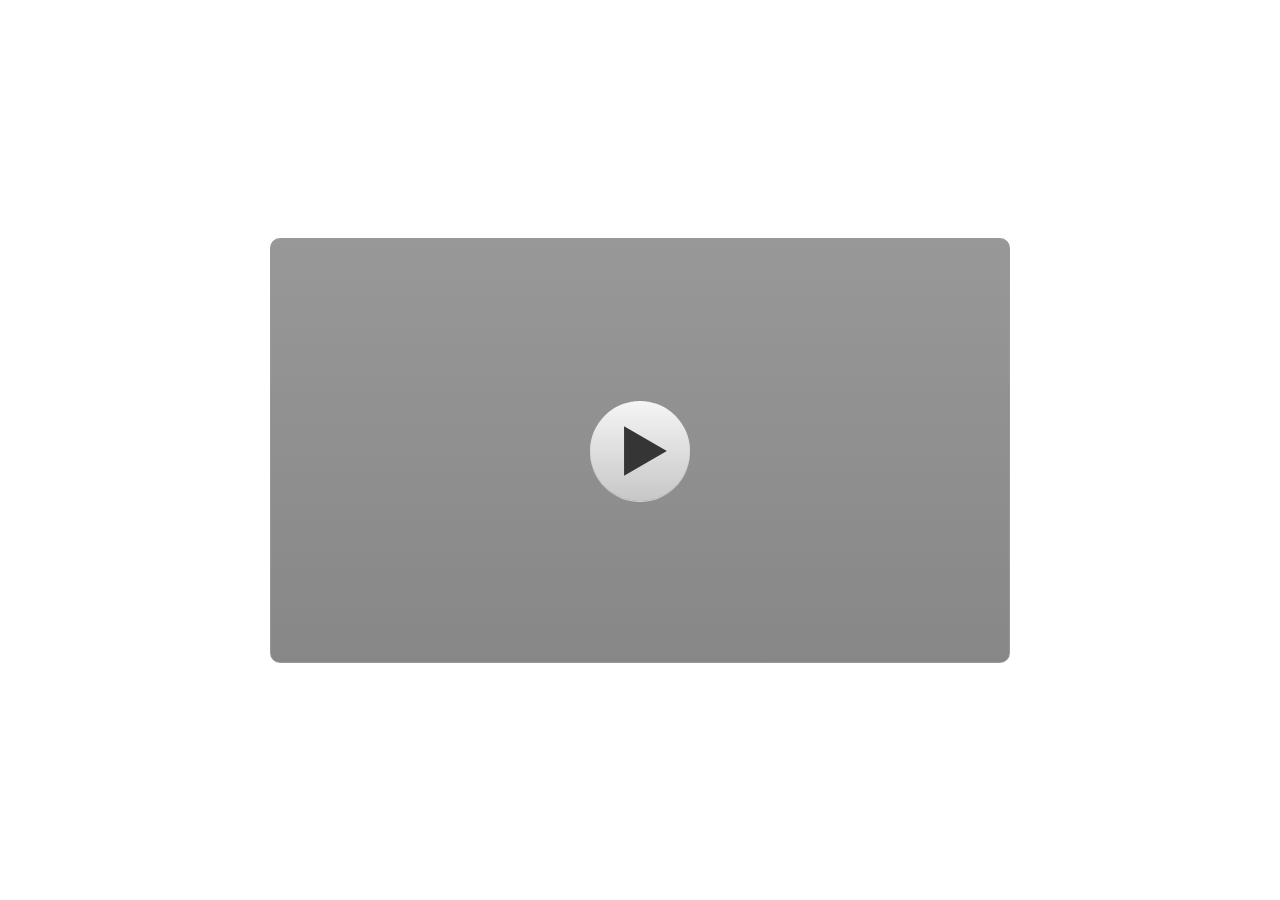
<file: index.html>
﻿<!doctype html>
<html lang="en-US">
<head>
  <meta charset="utf-8">
  <!-- Created using Storyline 3 - http://www.articulate.com  -->
  <!-- version: 3.20.30234.0 -->
  <title>MARIBEDA_New</title>
  <meta http-equiv="x-ua-compatible" content="IE=edge"/>
  <meta name="viewport" content="width=device-width,initial-scale=1,user-scalable=no,shrink-to-fit=no,minimal-ui"/>
  <meta name="apple-mobile-web-app-capable" content="yes"/>
  <style>
    html, body { height: 100%; padding: 0; margin: 0 }
    #app { height: 100%; width: 100%; }
  </style>

  <script>
    window.DS = {};
    window.globals = {
      DATA_PATH_BASE: '',
      HAS_FRAME: true,
      HAS_SLIDE: true,

      lmsPresent: false,
      tinCanPresent: false,
      cmi5Present: false,
      aoSupport: false,
      scale: 'noscale',
      captureRc: false,
      browserSize: 'optimal',
      bgColor: '#FFFFFF',
      features: '',
      themeName: 'classic',
      preloaderColor: '#FFFFFF',
      suppressAnalytics: false,
      productChannel: 'perpetual',
      publishSource: 'storyline',
      aid: '',
      cid: '69b7dba5-6168-4730-958e-7ff2df74c754',
      playerVersion: '3.20.30234.0',
      publishTimestamp: '2026-04-14T04:38:13.5439175Z',
      maxIosVideoElements: 10,
      connectionSettings: { },

      
      parseParams: function(qs) {
        if (window.globals.parsedParams != null) {
          return window.globals.parsedParams;
        }
        qs = (qs || window.location.search.substr(1)).split('+').join(' ');
        var params = {},
            tokens,
            re = /[?&]?([^=]+)=([^&]*)/g;

        while (tokens = re.exec(qs)) {
          params[decodeURIComponent(tokens[1]).trim()] =
            decodeURIComponent(tokens[2]).trim();
        }
        window.globals.parsedParams = params;
        return params;
      }

    };
  </script>
  <script>
    var isIe11 = ('ActiveXObject' in window || window.MSBlobBuilder != null)
      && window.msCrypto != null && !window.ActiveXObject;
    if (isIe11) {
      window.globals.unsupportedBrowser = true;
      document.write(atob('[base64]'));
    }
  </script>
  
  <script>window.THREE = { };</script>
  
</head>
<body style="background: #FFFFFF" class="cs-HTML theme-classic">
  <!-- 360 -->
<audio src="" id="bgSong" preload="auto" autoplay loop></audio>
  <script>!function(){var e,i=/iPhone/i,o=/iPod/i,n=/iPad/i,t=/\biOS-universal(?:.+)Mac\b/i,r=/\bAndroid(?:.+)Mobile\b/i,a=/Android/i,d=/(?:SD4930UR|\bSilk(?:.+)Mobile\b)/i,p=/Silk/i,l=/Windows Phone/i,u=/\bWindows(?:.+)ARM\b/i,b=/BlackBerry/i,s=/BB10/i,c=/Opera Mini/i,f=/\b(CriOS|Chrome)(?:.+)Mobile/i,h=/Mobile(?:.+)Firefox\b/i,v=function(e){return void 0!==e&&"MacIntel"===e.platform&&"number"==typeof e.maxTouchPoints&&e.maxTouchPoints>1&&"undefined"==typeof MSStream};e=function(e){var m={userAgent:"",platform:"",maxTouchPoints:0};e||"undefined"==typeof navigator?"string"==typeof e?m.userAgent=e:e&&e.userAgent&&(m={userAgent:e.userAgent,platform:e.platform,maxTouchPoints:e.maxTouchPoints||0}):m={userAgent:navigator.userAgent,platform:navigator.platform,maxTouchPoints:navigator.maxTouchPoints||0};var g=m.userAgent,y=g.split("[FBAN");void 0!==y[1]&&(g=y[0]),void 0!==(y=g.split("Twitter"))[1]&&(g=y[0]);var A=function(e){return function(i){return i.test(e)}}(g),w={apple:{phone:A(i)&&!A(l),ipod:A(o),tablet:!A(i)&&(A(n)||v(m))&&!A(l),universal:A(t),device:(A(i)||A(o)||A(n)||A(t)||v(m))&&!A(l)},amazon:{phone:A(d),tablet:!A(d)&&A(p),device:A(d)||A(p)},android:{phone:!A(l)&&A(d)||!A(l)&&A(r),tablet:!A(l)&&!A(d)&&!A(r)&&(A(p)||A(a)),device:!A(l)&&(A(d)||A(p)||A(r)||A(a))||A(/\bokhttp\b/i)},windows:{phone:A(l),tablet:A(u),device:A(l)||A(u)},other:{blackberry:A(b),blackberry10:A(s),opera:A(c),firefox:A(h),chrome:A(f),device:A(b)||A(s)||A(c)||A(h)||A(f)},any:!1,phone:!1,tablet:!1};return w.any=w.apple.device||w.android.device||w.windows.device||w.other.device,w.phone=w.apple.phone||w.android.phone||w.windows.phone,w.tablet=w.apple.tablet||w.android.tablet||w.windows.tablet,w}(),"object"==typeof exports&&"undefined"!=typeof module?module.exports=e:"function"==typeof define&&define.amd?define((function(){return e})):this.isMobile=e}();
    window.isMobile.apple.tablet = window.isMobile.apple.tablet ||
      (navigator.platform === 'MacIntel' && navigator.maxTouchPoints > 1);
    window.isMobile.apple.device = window.isMobile.apple.device || window.isMobile.apple.tablet;
    window.isMobile.tablet = window.isMobile.tablet || window.isMobile.apple.tablet;
    window.isMobile.any = window.isMobile.any || window.isMobile.apple.tablet;
  </script>

  <div id="focus-sink" tabindex="-1"></div>

  <div id="preso"></div>
  <script>
    (function() {

      var classTypes = [ 'desktop', 'mobile', 'phone', 'tablet' ];

      var addDeviceClasses = function(prefix, testObj) {
        var curr, i;
        for (i = 0; i < classTypes.length; i++) {
          curr = classTypes[i];
          if (testObj[curr]) {
            document.body.classList.add(prefix + curr);
          }
        }
      };

      var params = window.globals.parseParams(),
          isDevicePreview = params.devicepreview === '1',
          isPhoneOverride = params.deviceType === 'phone' || (isDevicePreview && params.phone == '1'),
          isTabletOverride = (params.deviceType === 'tablet' || isDevicePreview) && !isPhoneOverride,
          isMobileOverride = isPhoneOverride || isTabletOverride;

      var deviceView = {
        desktop: !window.isMobile.any && !isMobileOverride,
        mobile: window.isMobile.any || isMobileOverride,
        phone: isPhoneOverride || (window.isMobile.phone && !isTabletOverride),
        tablet: isTabletOverride || window.isMobile.tablet
      };

      window.globals.deviceView = deviceView;
      window.isMobile.desktop = !window.isMobile.any;
      window.isMobile.mobile = window.isMobile.any;

      addDeviceClasses('view-', deviceView);

    })();
  </script>
  
  <script src='story_content/user.js' type=text/javascript></script>
  <div class="slide-loader"></div>

  <script>
    if (window.globals.deviceView.isMobile) { var doc = document, loader = doc.body.querySelector('.slide-loader'); [ 1, 2, 3 ].forEach(function(n) { var d = doc.createElement('div'); d.style.backgroundColor = window.globals.preloaderColor; d.classList.add('mobile-loader-dot'); d.classList.add('dot' + n); loader.appendChild(d); }); }
  </script>

  <div class="mobile-load-title-overlay" style="display: none">
    <div class="mobile-load-title">MARIBEDA_New</div>
  </div>

  <div class="mobile-chrome-warning"></div>

  
<style>
  .warn-connection-dialog {
    display: none;
    background: transparent;
    pointer-events: none;
    position: fixed;
    left: 0;
    top: 0;
    width: 100%;
    height: 100%;
    z-index: 999;
  }

  .warn-connection-content {
    border-radius: 4px;
    background: white;
    border: 1px solid #E7E7E7;
    color: #333333;
    box-shadow: 0 2px 4px rgba(0, 0, 0, 0.25);
    transition: all 150ms ease-out;
    position: absolute;
    white-space: nowrap;
  }

  .view-phone.is-landscape .warn-connection-content {
    left: 23px;
    bottom: 23px;
  }

  .view-tablet.is-landscape .warn-connection-content {
    left: 50%;
    top: 20px;
    transform: translateX(-50%);
  }

  .is-portrait .warn-connection-content {
    transform: translate(-50%, calc(-100% - 15px));
  }

  .warn-connection-content p {
    display: inline-block;
    margin: 0 8px 0 0;
    line-height: 33px;
    font-size: 11px;
  }

  .warn-connection-content svg {
    position: relative;
    vertical-align: middle;
    margin: 0 2px 2px 8px;
  }

  .view-desktop .warn-connection-content {
    left: 1.5em;
    bottom: 1.5em;
  }

  .view-desktop .warn-connection-content p {
    font-size: 1.1em;
  }

  .is-offline .warn-connection-dialog {
    display: block;
  }

  .is-offline .cs-panel * {
    pointer-events: none !important;
  }

  .is-offline .cs-panel {
    pointer-events: all !important;
  }

  .is-offline #nav-controls * {
    pointer-events: none !important;
  }

  .is-offline #nav-controls {
    pointer-events: all !important;
  }
</style>

<div class="warn-connection-dialog">
  <div class="warn-connection-content">
    <svg width="17" height="15" viewBox="0 0 17 15" xmlns="http://www.w3.org/2000/svg">
      <path fill="#8F0000" stroke="white" d="M16.07,12.98 L15.88,12.23 L9.51,1.21 C8.97,0.26,7.6,0.26,7.06,1.21 L0.69,12.23 C0.15,13.16,0.81,14.36,1.91,14.36 H14.65 C15.47,14.36,16.05,13.7,16.07,12.98 Z"/>
      <path fill="white" stroke="white" d="M8.58,5.5 C8.35,5.28,8.5,5.35,8.21,5.32 C8.09,5.35,7.97,5.49,7.96,5.67 C7.97,5.79,7.98,5.92,7.98,6.04 L7.98,6.04 C7.99,6.17,8,6.31,8.01,6.43 L8.01,6.44 C8.03,6.92,8.06,7.41,8.09,7.9 L8.09,7.9 C8.12,8.39,8.14,8.88,8.17,9.37 C8.17,9.39,8.18,9.42,8.2,9.44 C8.23,9.46,8.25,9.47,8.28,9.47 C8.31,9.47,8.34,9.46,8.35,9.44 C8.37,9.43,8.38,9.4,8.39,9.35 L8.39,9.34 C8.39,9.24,8.4,9.15,8.4,9.05 L8.4,9.05 C8.41,8.96,8.41,8.86,8.42,8.75 C8.43,8.44,8.45,8.12,8.47,7.81 L8.47,7.81 C8.49,7.49,8.51,7.18,8.53,6.87 C8.55,6.46,8.56,6.05,8.59,5.64 L8.6,5.62 C8.6,5.57,8.59,5.53,8.58,5.5 L8.21,5.32 Z"/>
      <circle fill="white" stroke="white" cx="8.3" cy="11.35" r="0.3"/>
    </svg>
    <p>You are offline. Trying to reconnect...</p>
  </div>
</div>

<script>
  (function() {
    window.DS.connection = {
      warningShown: false,
      assets: {},
      loadingAssetGroup: false,
      retryDelay: 500
    };

    // @TODO this is POC code and can be cleaned up a bit more if we move forward
    // with the feature



    // The `window.globals.features` variable must be set in `webpack.dev.config` when testing locally - it is not enough
    // to have it in the data - but it must be set there as well.
    var useConnectionMessages = window.AbortController != null &&
      window.location.protocol != 'file:' &&
      window.globals.features.indexOf('ConnectionMessages') != -1;

    window.DS.connection.useConnectionMessages = useConnectionMessages

    var assetCount = 0;
    var checkLoadedId;
    var connectionSettings = window.globals.connectionSettings;

    if (useConnectionMessages && connectionSettings != null) {
      var contentEl = document.querySelector('.warn-connection-content');
      var messageEl = contentEl.querySelector('p')

      if (connectionSettings.useDarkTheme) {
        contentEl.style.borderColor = '#BABBBA';
        contentEl.style.backgroundColor = '#282828';
        contentEl.style.color = '#FFFFFF';
      }

      if (connectionSettings.message != null) {
        messageEl.textContent = window.decodeURIComponent(connectionSettings.message);
      }
    }

    function checkAssetsReady() {
      for (var i in DS.connection.assets) {
        if (!DS.connection.assets[i].success) {
          return false;
        }
      }
      return true;
    }

    function stopAssetGroup() {
      if (!useConnectionMessages) { return; }

      assetCount = 0;

      DS.connection.oldAssetGroup = DS.connection.assets;
      DS.connection.assets = {};
      DS.connection.loadingAssetGroup = false;
      clearInterval(checkLoadedId);
    }

    function startAssetGroup() {
      if (!useConnectionMessages) { return; }
      var ticks = 0;
      clearInterval(checkLoadedId);
      checkLoadedId = setInterval(function() {
        var loaded = 0;
        if (assetCount === 0 && loaded === 0) {
          clearInterval(checkLoadedId);
          return;
        }

        for (var i in DS.connection.assets) {
          if (DS.connection.assets[i].success) {
            loaded++;
          }
        }

        if (assetCount === loaded && checkAssetsReady()) {
          for (var i in DS.connection.assets) {
            if (DS.connection.assets[i].action) {
              DS.connection.assets[i].action();
            }
          }
          hideWarning();
          stopAssetGroup();
        }
      }, 100)
    }

    function requiredAsset(url, action, retry, type) {
      if (!useConnectionMessages) { return; }
      if (DS.connection.assets[url]) { return; }

      DS.connection.assets[url] = {
        success: false, action: action, retry: retry, type: type
      };
      assetCount = Object.keys(DS.connection.assets).length;
      if (!DS.connection.loadingAssetGroup) {
        startAssetGroup();
      }
      DS.connection.loadingAssetGroup = true;
    }

    function assetLoaded(url) {
      if (!useConnectionMessages) { return; }
      if (DS.connection.assets[url]) {
        DS.connection.assets[url].success = true;
      }
    }

    function assetFailed(url) {
      if (!useConnectionMessages) { return; }
      if (!DS.connection.assets[url]) {
        if (/\.js$/.test(url)) {
          setTimeout(function() {
            if (DS.connection.lastSlideLoaded != null) {
              DS.connection.lastSlideLoaded();
            }
          }, DS.connection.retryDelay);
        }
        return;
      }
      if (!DS.connection.warningShown) { showWarning(); }
      if (DS.connection.assets[url].retry) {
        setTimeout(function() {
          if (!DS.connection.assets[url].success) {
            DS.connection.assets[url].retry()
          }
        }, DS.connection.retryDelay);
      }
    }

    function hideWarning() {
      document.body.classList.remove('is-offline');
      DS.connection.warningShown = false;
    }
    DS.connection.hideWarning = hideWarning

    function showWarning(btn) {
      document.body.classList.add('is-offline')
      DS.connection.warningShown = true;
      updateWarningPosition();
    }

    function updateWarningPosition() {
      if (!DS.connection.warningShown) {
        return;
      }

      var isPortrait = document.body.classList.contains('is-portrait');
      var warningEl = document.querySelector('.warn-connection-content');

      if (isPortrait) {
        var slide = document.querySelector('.primary-slide');
        var slideRect = slide.getBoundingClientRect();

        warningEl.style.top = `${slideRect.top}px`
        warningEl.style.left = `${slideRect.left + slideRect.width / 2}px`
      } else {
        warningEl.style.top = null;
        warningEl.style.left = null;
      }

      window.requestAnimationFrame(updateWarningPosition);
    }

    // these will all be noops if the feature flag isn't set in
    // the data and `window.globals.features`
    DS.connection.requiredAsset = requiredAsset;
    DS.connection.assetLoaded = assetLoaded;
    DS.connection.assetFailed = assetFailed;
    DS.connection.stopAssetGroup = stopAssetGroup;
    DS.connection.startAssetGroup = startAssetGroup;
  })();
</script>


  <script>
    
    if (window.autoSpider && window.vInterfaceObject) {
      document.querySelector('.mobile-load-title-overlay').style.display = 'none';
    }
  </script>

  

  <link rel="stylesheet" href="html5/data/css/output.min.css" data-noprefix/>
</body>
<script src="html5/lib/scripts/bootstrapper.min.js"></script>
</html>
</file>
